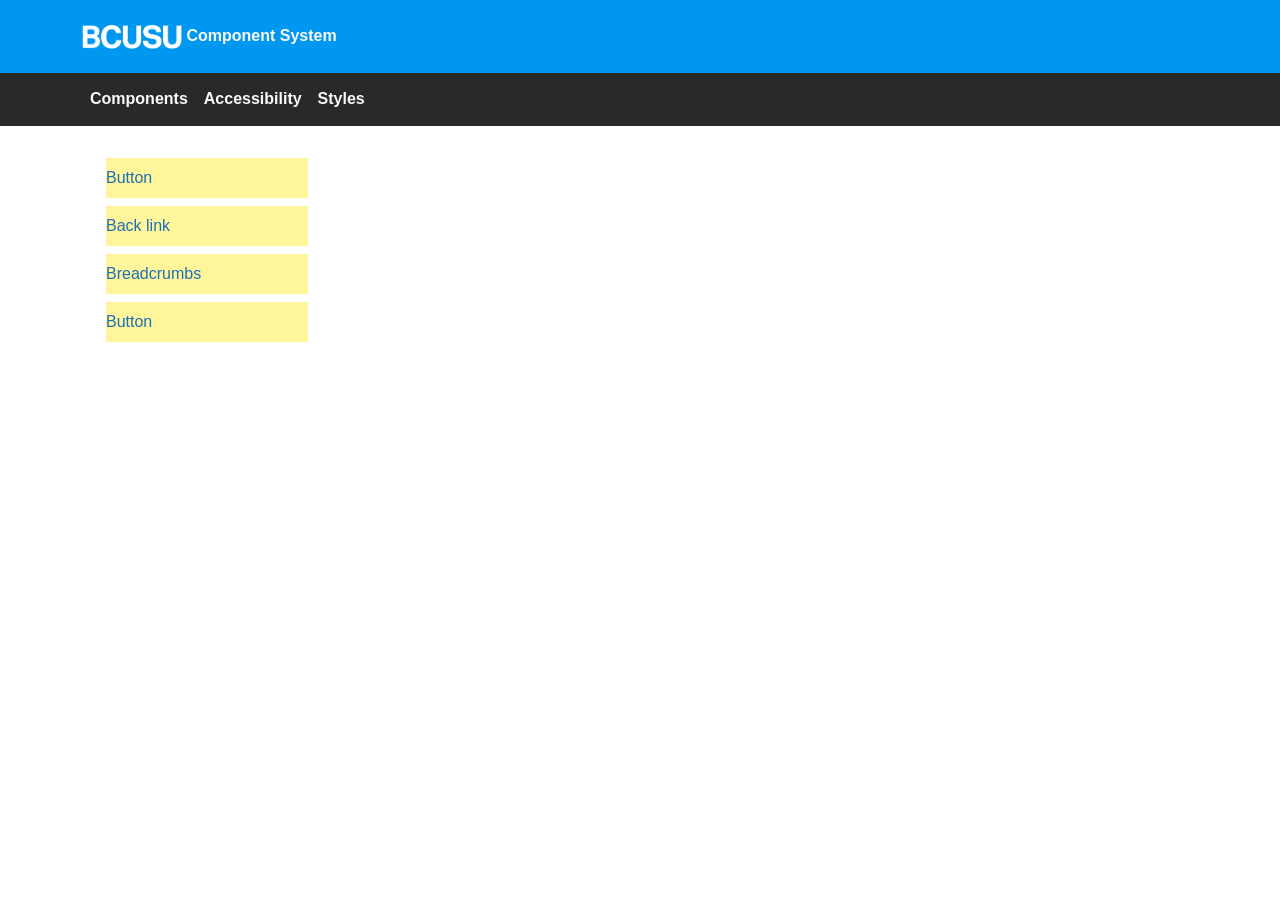
<file: components.html>
<!doctype html>
<html lang="en">
  <head>
    <meta charset="UTF-8" />
    <meta name="viewport" content="width=device-width, initial-scale=1.0" />
    <link
      href="https://cdn.jsdelivr.net/npm/bootstrap@5.3.5/dist/css/bootstrap.min.css"
      rel="stylesheet"
      integrity="sha384-SgOJa3DmI69IUzQ2PVdRZhwQ+dy64/BUtbMJw1MZ8t5HZApcHrRKUc4W0kG879m7"
      crossorigin="anonymous"
    />
    <link rel="stylesheet" href="./css/style.css" />
    <link rel="icon" href="./images/BCUSUlogo_2022.jpg" />

    <!-- poppins font -->
    <link rel="preconnect" href="https://fonts.googleapis.com" />
    <link rel="preconnect" href="https://fonts.gstatic.com" crossorigin />
    <link
      href="https://fonts.googleapis.com/css2?family=Lato:wght@400;700&display=swap"
      rel="stylesheet"
    />
    <!-- poppins font -->

    <title>Home | BCUSU Design System</title>
  </head>

  <body>
    <header class="header">
      <div class="container">
        <a href="/">
          <img
            src="./images/bcusu_white_rgb_web.png"
            class="logo"
            width="100"
            height="auto"
            alt="BCUSU"
          />
          Component System
        </a>
      </div>
    </header>

    <nav class="navbar navbar-expand-md header-inner" data-bs-theme="dark">
      <button
        class="navbar-toggler"
        type="button"
        data-bs-toggle="collapse"
        data-bs-target="#topNav"
        aria-controls="topNav"
        aria-expanded="false"
        aria-label="Toggle navigation"
      >
        <p class="navbar-toggler-text">Menu</p>
      </button>
      <div class="container">
        <div class="collapse navbar-collapse" id="topNav">
          <div class="navbar-nav">
            <a class="nav-link d-none d-md-block" href="./components.html"
              >Components</a
            >

            <!-- Mobile: toggle that opens the sidebar links -->
            <a
              class="nav-link d-md-none nav-toggle-arrow"
              href="#componentsMenu"
              role="button"
              data-bs-toggle="collapse"
              aria-expanded="false"
              aria-controls="componentsMenu"
            >
              Components
            </a>
            <div class="collapse d-md-none" id="componentsMenu">
              <div id="navSidebarMount"></div>
            </div>

            <a class="nav-link" href="./pages/accessibility.html"
              >Accessibility</a
            >
            <a class="nav-link" href="./pages/styles.html">Styles</a>
          </div>
        </div>
      </div>
    </nav>

    <div class="container">
      <div class="layout">
        <aside class="sidebar">
          <ul class="sidebar-nav">
            <li><a href="#" data-page="button">Button</a></li>
            <li><a href="#">Back link</a></li>
            <li><a href="#">Breadcrumbs</a></li>
            <li><a href="#">Button</a></li>
          </ul>
        </aside>

        <main id="content" tabindex="-1"></main>
      </div>
    </div>

    <script src="https://cdn.jsdelivr.net/npm/bootstrap@5.3.5/dist/js/bootstrap.bundle.min.js"></script>
    <script src="./js/dataNav.js"></script>
    <script src="./js/hideOnClick.js"></script>
    <script src="./js/sidebarNav.js"></script>
    <script src="./js/copyCodeButton.js"></script>
  </body>
</html>
</file>
<file: css/style.css>
:root {
  --heading-font: "poppins", sans-serif;
  --body-font: "arial", sans-serif;
  --primary-color: #0097f1;
  --secondary-color: #292929;
  --third-color: #fff59b;
  --fourth-color: #fafafa;
  --success: #8cf9a2;
}

body {
  margin: 0;
  min-height: 100vh;
  display: flex;
  flex-direction: column;
  font-family: var(--body-font);
  font-weight: 500;
}

.hide {
  display: none;
}

a {
  color: var(--secondary-color);
  background: var(--third-color);
  text-decoration: underline;
  text-underline-offset: 0.1em;
  text-decoration-thickness: max(1px, 0.0625rem);
}

a:hover {
  color: var(--secondary-color);
  background: transparent;
  text-decoration: none;
}

h1 {
  font-family: var(--heading-font);
  font-weight: 700;
}

/* header nav */
.header {
  background-color: var(--primary-color);
  color: var(--fourth-color);
  padding: 1.5em 0;
  font-family: var(--heading-font);
  font-weight: 700;
}

.header a {
  color: var(--fourth-color);
  text-decoration: none;
  background: none !important;
}

.header a:hover {
  text-decoration: underline;
}

.header-inner {
  background-color: var(--secondary-color);
  padding: 0.4em 0;
  font-family: var(--heading-font);
  font-weight: 700;
}

.header-inner .nav-link {
  color: var(--fourth-color);
}

.nav-link:hover {
  text-decoration: 3px solid var(--fourth-color) underline;
}

.navbar-toggler-text {
  font-size: 1rem;
  margin-bottom: 0em;
}

.navbar-toggler {
  margin: 0.5em;
  padding: 0.6em;
  background: var(--third-color);
  color: var(--secondary-color);
  border: 1px solid var(--fourth-color);
  width: 100vw;
  font-weight: bold;
  font-family: "poppins", sans-serif;
  transition:
    var(--third-color) 0.2s ease,
    color 0.2s ease,
    background-color 0.2s ease;
}

.navbar-toggler:not(.collapsed) {
  border-color: var(--third-color);
  background: none;
  color: var(--third-color);
}

.nav-toggle-arrow {
  display: flex;
  justify-content: space-between;
  align-items: center;
}

.nav-toggle-arrow::after {
  content: "";
  width: 0.5em;
  height: 0.5em;
  margin-right: 0.25rem;
  border-right: 2px solid currentColor;
  border-bottom: 2px solid currentColor;
  transform: rotate(45deg);
  /* points down when closed */
  transition: transform 0.2s ease;
}

.nav-toggle-arrow[aria-expanded="true"]::after {
  transform: rotate(-135deg);
  /* points up when open */
}
/* end of header nav */

.hero {
  position: relative;
  overflow: hidden;
  background-color: var(--blue);
  /* fallback while the image loads */
  background-image: url("https://www.bcusu.com/pageassets/login/1528_BCUSU_log_in_page_shapes.svg");
  background-position: center;
  background-repeat: no-repeat;
  background-size: cover;
  color: var(--dark);
  padding: 56px 0 72px;
}

.main-btn {
  padding: 15px 20px;
  background: #f4aa82;
  color: var(--secondary-color);
  border-radius: 100px;
  text-decoration: none !important;
  display: flex;
  width: 40%;
  margin: 5px;
  margin-top: 1em;
  justify-content: center;
  margin-bottom: 1em;
  font-family: var(--heading-font) !important;
  font-weight: 700;
  cursor: pointer;
  border: 0px solid var(--secondary-color);
  transform: translateY(0);
  transition:
    transform 0.3s cubic-bezier(0.5, 2.5, 0.7, 0.7),
    box-shadow 0.3s cubic-bezier(0.5, 2.5, 0.7, 0.7);
}

.main-btn:hover {
  background: #f4aa82;
  color: var(--secondary-color);
  border: 1px solid var(--secondary-color);
  box-shadow: 0 6px 0 0 var(--secondary-color);
  transform: translateY(-6px);
}

.layout {
  display: grid;
  grid-template-columns: 250px 1fr;
}

.component-heading {
  margin-top: 2em;
  margin-bottom: 0.5em;
  font-family: var(--heading-font);
  font-weight: bolder;
}

.sidebar {
  padding: 32px 24px;
}

.sidebar-nav {
  list-style: none;
  padding: 0;
  margin: 0;
}

.sidebar-nav li {
  margin-bottom: 8px;
}

.sidebar-nav a {
  display: block;
  color: #1d70b8;
  text-decoration: none;
  padding: 8px 0;
}

.sidebar-nav a:hover {
  text-decoration: underline;
}

#content {
  padding: 40px;
  flex: 1;
  min-width: 0;
}

/* copy code button styling */
pre {
  background: #f3f2f1;
  border: 1px solid #b1b4b6;
  border-radius: 4px;
  padding: 16px 20px;
  overflow-x: auto;
  font-family: "Courier New", Courier, monospace;
  font-size: 0.9rem;
  line-height: 1.5;
}

pre code {
  background: none;
  padding: 0;
  font-family: inherit;
}

/* example preview, joined to the code dropdown below it */
.component-block {
  margin-top: 1em;
  padding: 32px 24px;
  border: 1px solid #b1b4b6;
  border-radius: 4px 4px 0 0;
}

/* code dropdown */
.component-accordion {
  margin-bottom: 1.5em;
  border: 1px solid #b1b4b6;
  border-radius: 4px;
  background: #f3f2f1;
  overflow: hidden;
}

.component-block + .component-accordion {
  margin-top: -1px;
  border-radius: 0 0 4px 4px;
}

.component-accordion-bar {
  display: flex;
  align-items: stretch;
  justify-content: space-between;
  gap: 12px;
  padding-right: 8px;
}

.component-accordion-toggle {
  display: flex;
  align-items: center;
  gap: 12px;
  flex: 1;
  min-width: 0;
  min-height: 48px;
  padding: 0 16px;
  border: 0;
  background: transparent;
  color: #505a5f;
  font-family: var(--heading-font);
  font-size: 0.75rem;
  font-weight: 700;
  letter-spacing: 0.08em;
  text-transform: uppercase;
  text-align: left;
  cursor: pointer;
}

.component-accordion-toggle:hover {
  background: rgba(0, 0, 0, 0.04);
}

.component-accordion-toggle:focus-visible {
  outline: 3px solid var(--primary-color);
  outline-offset: -3px;
}

/* arrow: points down when closed, up when open */
.component-accordion-toggle::before {
  content: "";
  flex: none;
  width: 7px;
  height: 7px;
  margin-bottom: 3px;
  border-right: 2px solid currentColor;
  border-bottom: 2px solid currentColor;
  transform: rotate(45deg);
  transition: transform 0.2s ease;
}

.component-accordion-toggle[aria-expanded="true"]::before {
  transform: rotate(-135deg);
  margin-bottom: -3px;
}

.component-accordion .collapse.show,
.component-accordion .collapsing {
  border-top: 1px solid #dcdcdc;
}

.component-accordion pre {
  margin: 0;
  padding: 16px 20px;
  border: 0;
  border-radius: 0;
  background: transparent;
}

/* copy button sits inside the dropdown bar */
.component-accordion .copy-btn {
  align-self: center;
  padding: 8px 14px;
  border: 0;
  border-radius: 4px;
  background: var(--secondary-color);
  color: #fff;
  font-family: var(--heading-font);
  font-size: 0.875rem;
  font-weight: 700;
  line-height: 1;
  cursor: pointer;
}

.component-accordion .copy-btn:hover {
  background: var(--secondary-color);
}
.component-accordion .copy-btn:focus-visible {
  outline: 3px solid var(--primary-color);
  outline-offset: 2px;
}
.component-accordion .copy-btn.is-copied {
  background: var(--success);
  color: var(--secondary-color);
}
/* end of copy code button styling  */

@media (max-width: 767.98px) {
  .sidebar {
    width: 100%;
    color: var(--fourth-color);
    position: static;
    border: 0;
    padding: 0 0 0 1rem;
  }

  .sidebar-nav {
    list-style: none;
    margin: 0;
    padding: 0;
  }

  .sidebar-nav a {
    display: block;
    padding: 0.5rem 0;
    color: inherit;
    text-decoration: none;
  }
  .layout {
    grid-template-columns: 1fr;
  }

  #topNav {
    margin-top: 1em;
    margin-bottom: 2em;
  }

  .nav-link {
    margin-bottom: 1em;
  }

  #navSidebarMount {
    padding: 0.5em;
    margin-bottom: 1em;
  }
}

/* =========== footer styling ========= */
.site-footer {
  margin-top: 60px;
  padding: 25px 0 15px;
  background: var(--secondary-color);
  color: var(--fourth-color);
  font-family: arial, sans-serif;
  font-size: 1rem;
  line-height: 1.25;
  clear: both;
  flex-shrink: 0;
  margin-top: 60px;
}

@media (min-width: 48.0625em) {
  .site-footer {
    padding-top: 40px;
    padding-bottom: 25px;
    font-size: 1.1875rem;
    line-height: 1.3158;
  }
}

/* Links */
.site-footer a {
  color: var(--secondary-color);
  background: var(--third-color);
  text-decoration: underline;
  text-underline-offset: 0.1em;
  text-decoration-thickness: max(1px, 0.0625rem);
}

.site-footer a:hover {
  color: var(--fourth-color);
  background: transparent;
  text-decoration-thickness: max(3px, 0.1875rem, 0.12em);
  text-decoration-skip-ink: none;
}

.site-footer a:focus {
  outline: 3px solid transparent;
  color: #0b0c0c;
  background-color: #fd0;
  box-shadow:
    0 -2px #fd0,
    0 4px #0b0c0c;
  text-decoration: none;
}

/* Support links row */
.site-footer__links {
  display: flex;
  flex-wrap: wrap;
  gap: 10px 20px;
  margin: 0 0 25px;
  padding: 0;
  list-style: none;
}

/* Divider */
.site-footer__divider {
  margin: 0 0 25px;
  border: 0;
  border-bottom: 1px solid #b1b4b6;
}

/* Bottom row */
.site-footer__meta {
  display: flex;
  flex-direction: column;
  gap: 20px;
}

.site-footer__logo {
  display: block;
  width: 150px;
  height: auto;
}

@media (min-width: 40.0625em) {
  .site-footer__meta {
    flex-direction: row;
    align-items: flex-end;
    justify-content: space-between;
  }
  .site-footer__meta-item--grow {
    flex: 1;
  }
  .site-footer__meta-item:last-child {
    text-align: right;
  }
}

/* Screen-reader-only text */
.site-footer__visually-hidden {
  position: absolute;
  width: 1px;
  height: 1px;
  margin: 0;
  padding: 0;
  overflow: hidden;
  clip: rect(0 0 0 0);
  clip-path: inset(50%);
  white-space: nowrap;
  border: 0;
}
</file>
